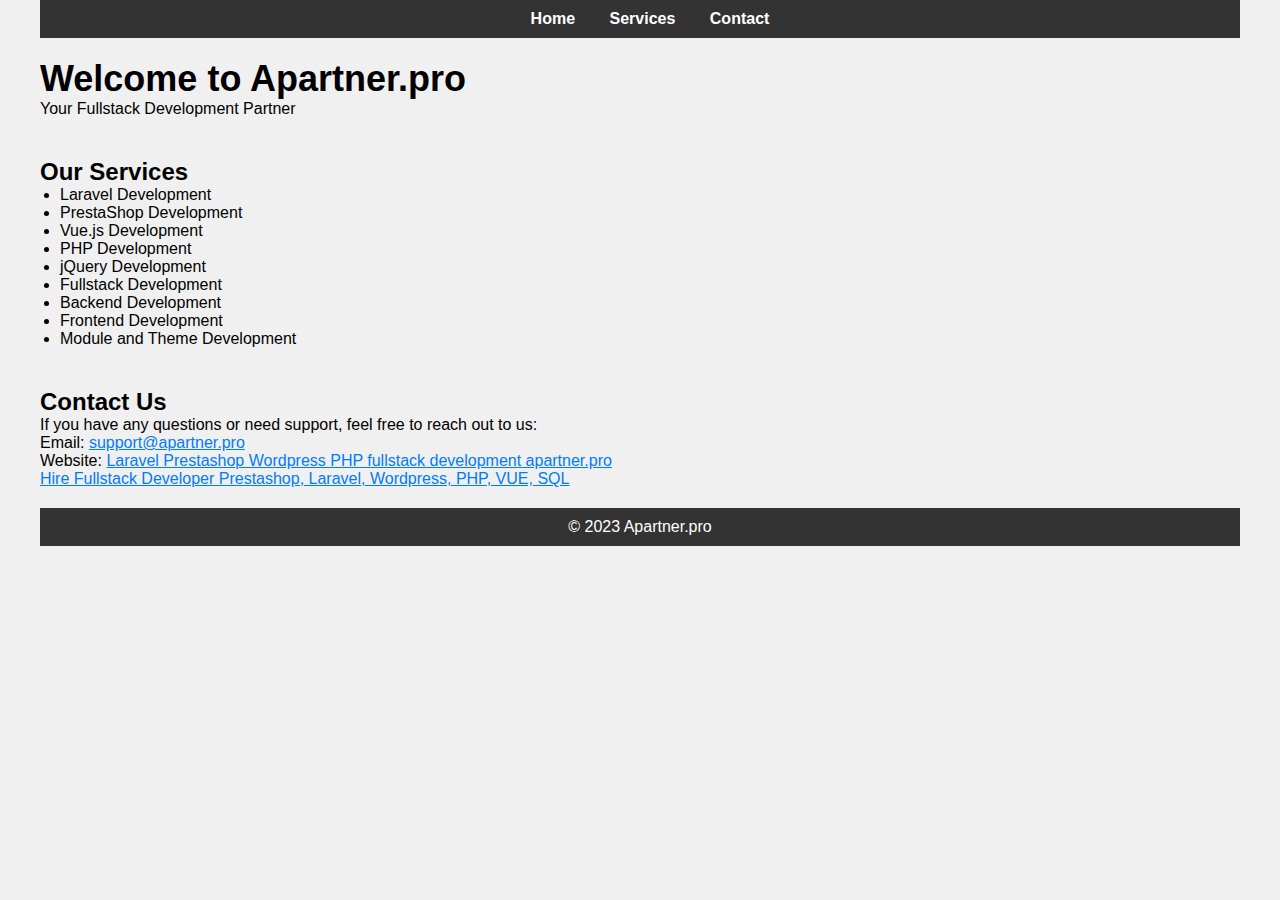
<file: index.html>
<!DOCTYPE html>
<html lang="en">
<head>
    <meta charset="UTF-8">
    <meta name="viewport" content="width=device-width, initial-scale=1.0">
    <meta name="description" content="Apartner.pro - Your Fullstack Development Partner">
    <title>Apartner.pro - Fullstack Development Services</title>
    <!-- Add your SEO meta tags here -->
    <link rel="stylesheet" href="style.css">
</head>
<body>
    <header>
        <nav>
            <ul>
                <li><a href="#home">Home</a></li>
                <li><a href="#services">Services</a></li>
                <li><a href="#contact">Contact</a></li>
            </ul>
        </nav>
    </header>

    <section id="home">
        <h1>Welcome to Apartner.pro</h1>
        <p>Your Fullstack Development Partner</p>
    </section>

    <section id="services">
        <h2>Our Services</h2>
        <ul>
            <li>Laravel Development</li>
            <li>PrestaShop Development</li>
            <li>Vue.js Development</li>
            <li>PHP Development</li>
            <li>jQuery Development</li>
            <li>Fullstack Development</li>
            <li>Backend Development</li>
            <li>Frontend Development</li>
            <li>Module and Theme Development</li>
            <!-- Add more services as needed -->
        </ul>
    </section>

    <section id="contact">
        <h2>Contact Us</h2>
        <p>If you have any questions or need support, feel free to reach out to us:</p>
        <p>Email: <a href="mailto:support@apartner.pro">support@apartner.pro</a></p>
        <p>Website: <a href="https://apartner.pro" target="_blank">Laravel Prestashop Wordpress PHP fullstack development apartner.pro</a></p>
        <p><a href="https://roman.matviy.pp.ua" target="_blank">Hire Fullstack Developer Prestashop, Laravel, Wordpress, PHP, VUE, SQL</a></p>
    </section>

    <footer>
        <p>&copy; 2023 Apartner.pro</p>
    </footer>

    <!-- Add your JavaScript files here -->
</body>
</html>
</file>
<file: style.css>
/* Reset some default styles to ensure consistent rendering */
body, h1, h2, h3, p, ul, li {
    margin: 0;
    padding: 0;
}

body {
    font-family: Arial, Helvetica, sans-serif;
    background-color: #f0f0f0;
}

header {
    background-color: #333;
    color: #fff;
    padding: 10px 0;
}

nav ul {
    list-style: none;
    text-align: center;
}

nav li {
    display: inline;
    margin: 0 15px;
}

nav a {
    text-decoration: none;
    color: #fff;
    font-weight: bold;
}

section {
    padding: 20px;
}

h1 {
    font-size: 36px;
}

h2 {
    font-size: 24px;
}

ul {
    list-style-type: disc;
    margin-left: 20px;
}

footer {
    background-color: #333;
    color: #fff;
    text-align: center;
    padding: 10px 0;
}

a {
    color: #007bff;
}

header, section, footer {
    max-width: 1200px;
    width: 100%;
    margin: 0 auto;
}

section {
    padding-left: 15px;
    padding-right: 15px;
}

/* Media Queries for responsiveness (adjust as needed) */
@media (max-width: 768px) {
    header {
        padding: 15px 0;
    }
    
    nav li {
        margin: 0 10px;
    }
    
    h1 {
        font-size: 28px;
    }
    
    h2 {
        font-size: 20px;
    }
}
</file>
